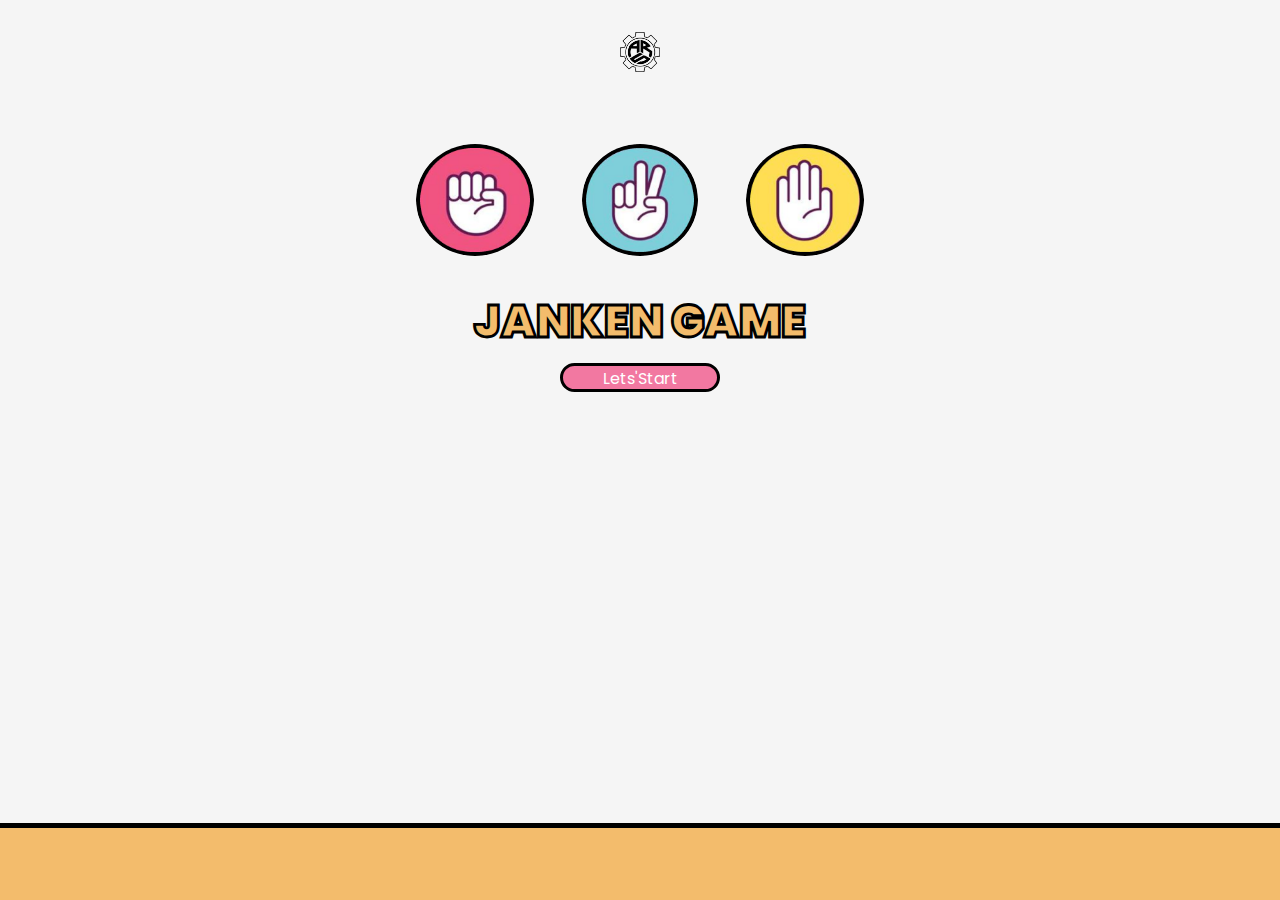
<file: index.html>
<!DOCTYPE html>
<html lang="en">
  <head>
    <meta charset="UTF-8" />
    <meta name="viewport" content="width=device-width, initial-scale=1.0" />
    <title>Janken Game</title>
    <link rel="preconnect" href="https://fonts.googleapis.com" />
    <link rel="preconnect" href="https://fonts.gstatic.com" crossorigin />
    <link href="https://fonts.googleapis.com/css2?family=Montserrat:wght@400;600;700&family=Poppins:wght@200;300;400;600;700;800;900&display=swap" rel="stylesheet" />
    <link rel="stylesheet" href="style.css" />
    <link rel="icon" href="./img/kertas.png" />
    <link
      rel="stylesheet"
      href="https://cdnjs.cloudflare.com/ajax/libs/font-awesome/6.4.0/css/all.min.css"
      integrity="sha512-iecdLmaskl7CVkqkXNQ/ZH/XLlvWZOJyj7Yy7tcenmpD1ypASozpmT/E0iPtmFIB46ZmdtAc9eNBvH0H/ZpiBw=="
      crossorigin="anonymous"
      referrerpolicy="no-referrer"
    />
  </head>
  <body>
    <header>
      <div class="logo">
        <img src="./img/logo fin 1.png" alt="" />
      </div>

      <div class="image">
        <img src="./img/batu.png" alt="" />
        <img src="./img/gunting.png" alt="" />
        <img src="./img/kertas.png" alt="" />
      </div>

      <div class="cta">
        <div class="h1">
          <h1>JANKEN GAME</h1>
        </div>
        <div class="btn"><a href="game.html">Lets'Start</a></div>
      </div>

      <div class="contact">
        <div class="contact-img">
          <a href="https://www.youtube.com/channel/UCWtoDfg3Wa8c-d3yhiBbJgQ" target="_blank" class="yt"><i class="fa-brands fa-youtube"></i></a>
          <a href="https://www.instagram.com/_ars.dewa_/" target="_blank" class="instg"><i class="fa-brands fa-instagram"></i></a>
          <a href="https://twitter.com/DeWebb_" target="_blank" class="twt"><i class="fa-brands fa-twitter"></i></a>
        </div>
      </div>
    </header>
    <script src="script.js"></script>
  </body>
</html>
</file>
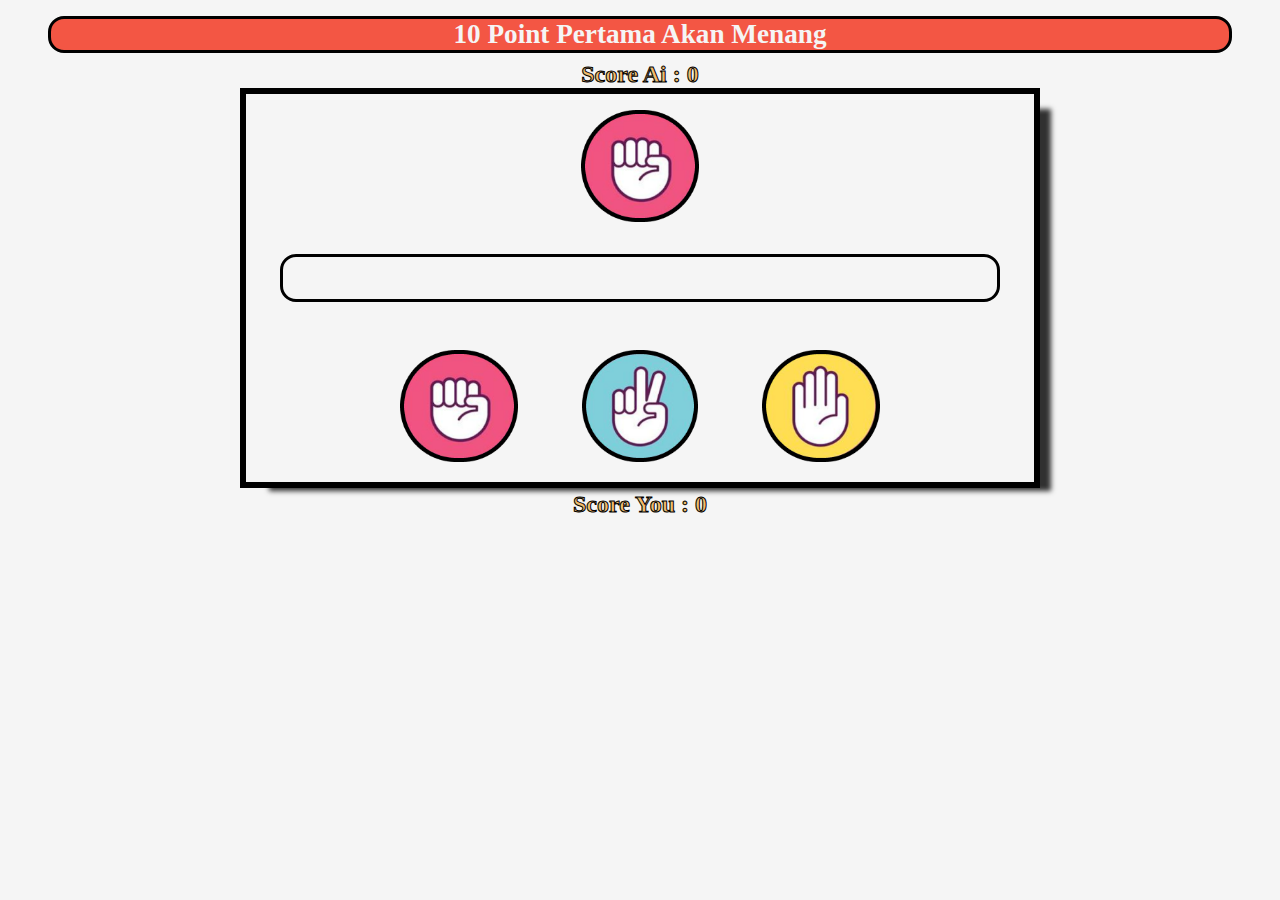
<file: game.html>
<!DOCTYPE html>
<html lang="en">
  <head>
    <meta charset="UTF-8" />
    <meta name="viewport" content="width=device-width, initial-scale=1.0" />
    <title>Janken Game</title>
    <link rel="stylesheet" href="style.css" />
    <link rel="icon" href="./img/kertas.png" />
  </head>
  <body>
    <div class="aturan">
      <h1>10 Point Pertama Akan Menang</h1>
    </div>

    <h2 class="score-ai">Score Ai : <span> </span></h2>
    <div class="container">
      <div class="kotak">
        <div class="ai">
          <img src="./img/batu.png" class="kom-batu" alt="" />
        </div>
        <div class="hasil">
          <h3></h3>
        </div>
        <div class="user">
          <img src="./img/batu.png" class="batu" />
          <img src="./img/gunting.png" class="gunting" />
          <img src="./img/kertas.png" class="kertas" />
        </div>
      </div>
    </div>
    <h2 class="score-user">Score You : <span> </span></h2>
    <script src="script.js"></script>
  </body>
</html>
</file>
<file: style.css>
* {
  margin: 0;
  padding: 0;
  box-sizing: border-box;
}

body {
  background-color: #f5f5f5;
}
header {
  margin: 2rem 3rem;
}

header .logo {
  display: flex;
  justify-content: center;
  height: 2.5rem;
  border-radius: 50%;
}

header .image {
  display: flex;
  justify-content: center;
  align-items: center;
  margin-top: 4.5rem;
  /* height: 5rem; */
}

header .image img {
  height: 7rem;
  margin: 0 1.5rem;
  border-radius: 50%;
}

header .cta {
  display: flex;
  flex-direction: column;
  justify-content: center;
  align-items: center;
  margin-top: 2rem;
}

header .cta .h1 h1 {
  font-family: "poppins";
  font-weight: 900;
  font-size: 2.8rem;
  color: #f3bc6c;
  -webkit-text-stroke: 2.8px #000;
  /* text-stroke: 2px #000; */
}

header .cta .btn a {
  text-decoration: none;
  color: #fff;
  font-family: "poppins";
  font-size: 1rem;
  background-color: #f278a1;
  width: 10rem;
  height: 1.8rem;
  text-align: center;
  line-height: 1.6rem;
  border-radius: 1rem;
  display: inline-block;
  transition: 0.3s ease-in-out;
  margin-top: 0.5rem;
  border: 3px solid black;
}

header .cta .btn a:hover {
  transform: scale(1.1);
  background-color: #f3bc6c;
  color: #000;
}

header .contact {
  background-color: #f3bc6c;
  position: absolute;
  left: 0;
  right: 0;
  bottom: 0;
  display: flex;
  justify-content: center;
  align-items: center;
  height: 4.5rem;
}

header .contact::before {
  content: "";
  position: absolute;
  top: 0px;
  left: 0;
  right: 0px;
  bottom: 0px;
  z-index: -1;
  box-shadow: 0 0 0 5px #000;
}

header .contact .contact-img a {
  margin: 3rem auto;
  padding-right: 3rem;
  padding-left: 3rem;
  /* border: 1px solid black; */
  justify-content: center;
  text-decoration: none;
  color: #fff;
  font-size: 2.5rem;
  /* display: block; */
}

.aturan {
  margin: 1rem 3rem 0.5rem 3rem;
  display: flex;
  justify-content: center;
  background-color: #f35644;
  border: 3px solid black;
  border-radius: 1rem;
}

.aturan h1 {
  font-family: "poppins";
  font-size: 1.7rem;
  color: #f5f5f5;
}

.kotak {
  margin: 0 auto;
  background-color: #f5f5f5;
  box-shadow: 20px 12px 5px -9px rgba(0, 0, 0, 0.8);
  border: 6px solid #000;
  width: 50rem;
  height: 25rem;
}

.kotak .ai {
  display: flex;
  justify-content: center;
}
.kotak .ai img {
  height: 7rem;
  margin-top: 1rem;
}

.kotak .hasil {
  margin: 2rem auto;
  width: 45rem;
  border-radius: 1rem;
  height: 3rem;
  border: 3px solid black;
}

.kotak .user {
  display: flex;
  justify-content: center;
}

.kotak .user img {
  height: 7rem;
  margin: 1rem;
  padding-left: 1rem;
  padding-right: 1rem;
  transition: 0.3s ease-in-out;
  /* border: 1px solid black; */
}

.kotak .user img:hover {
  transform: scale(1.1);
}

.score-ai {
  color: #f3bc6c;
  font-family: "poppins";
  font-weight: 700;
  margin: 0 auto;
  text-align: center;
  -webkit-text-stroke: 1px #000;
}

.score-user {
  color: #f3bc6c;
  font-family: "poppins";
  font-weight: 700;
  margin: 0.2rem auto;
  text-align: center;
  -webkit-text-stroke: 1px #000;
}

.hasil1 {
  display: flex;
  justify-content: center;
  font-family: "poppins";
  line-height: 2.5rem;
  font-weight: 600;
  /* color: #f278a1; */
}

header .contact .contact-img .yt {
  transition: 0.3s ease-in-out;
}

header .contact .contact-img .yt:hover {
  color: #ff1900;
}

header .contact .contact-img .twt {
  transition: 0.3s ease-in-out;
}

header .contact .contact-img .twt:hover {
  color: #0585f6;
}
header .contact .contact-img .instg {
  transition: 0.3s ease-in-out;
}

header .contact .contact-img .instg:hover {
  color: #d230ff;
}
</file>
